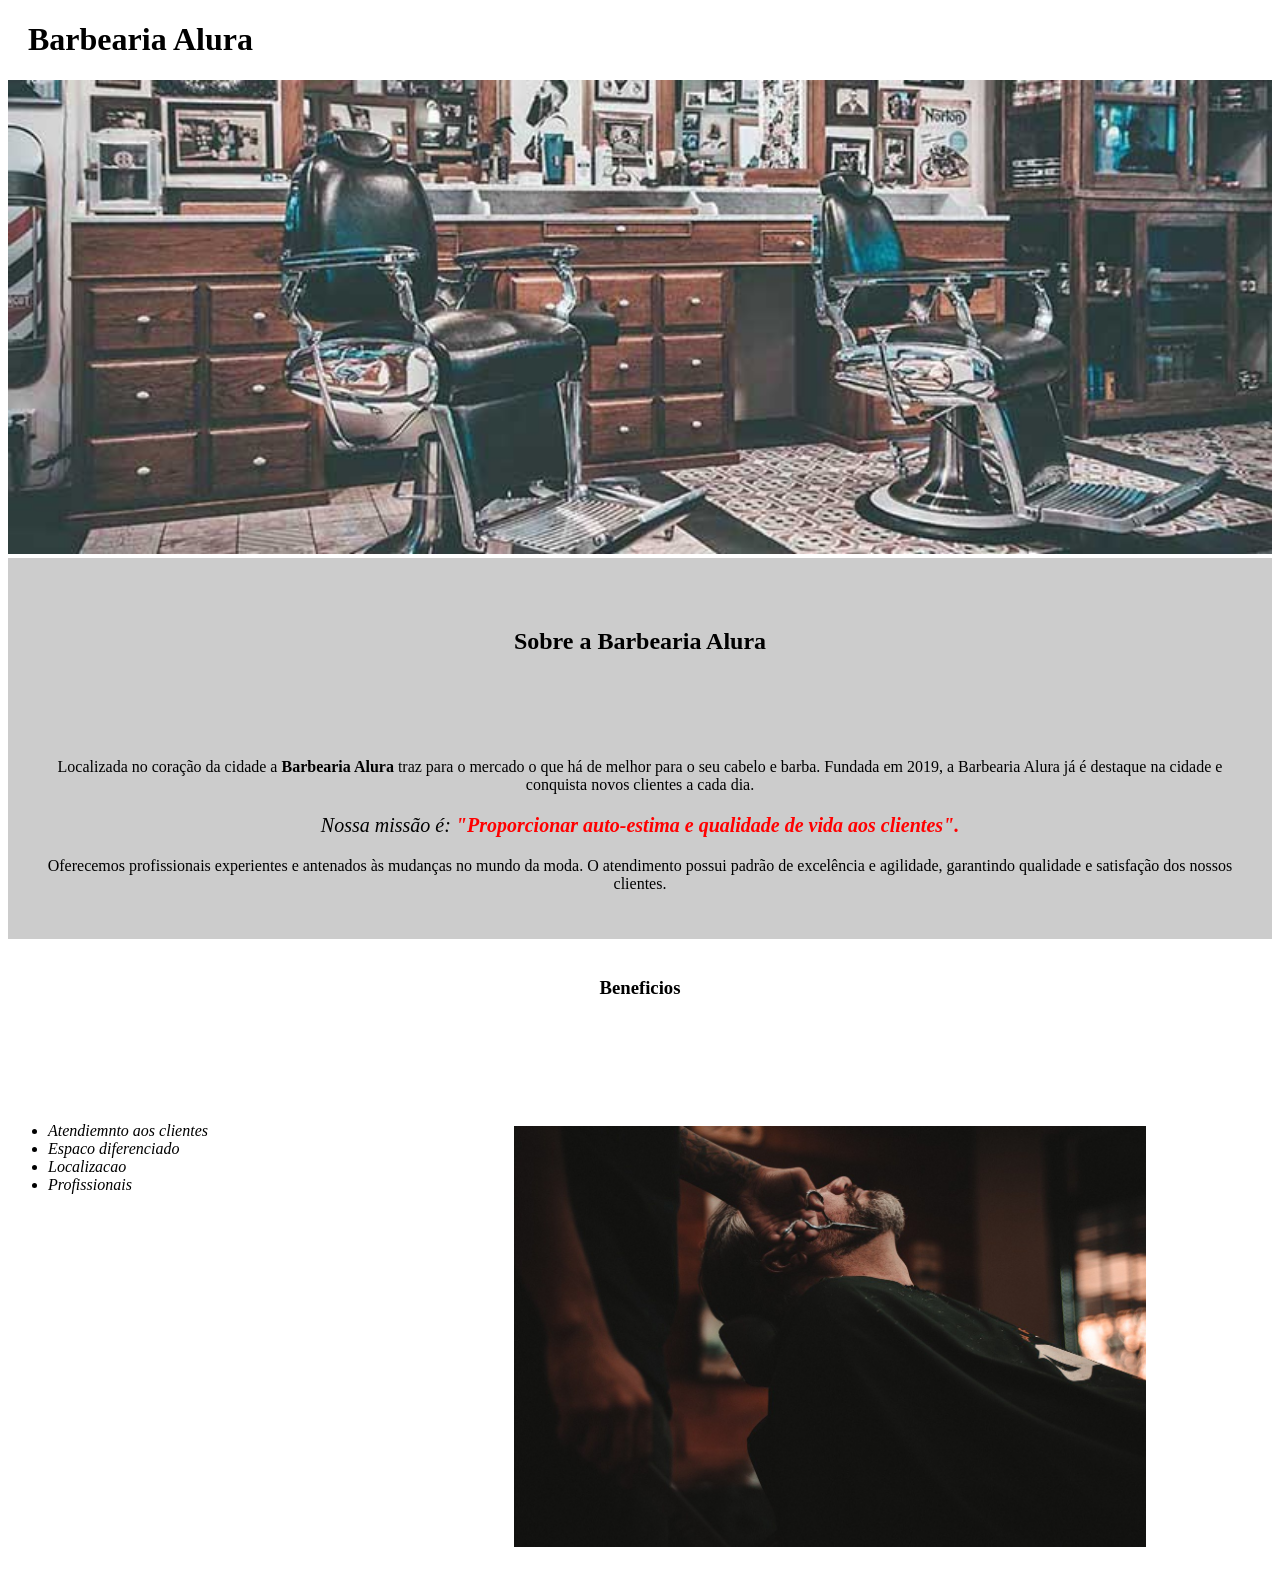
<file: HTML/02 - HTML/index.html>
<!DOCTYPE html>

<html lang="pt-br">

<head>
    <title>Barbearia Alura</title>
    <link rel="stylesheet" href="./style.css">
    <meta charset="UTF-8">
</head>

<body>

    <header>
        <h1 class="mainTitle">
            Barbearia Alura
         </h1>
    </header>

    <img id="banner" src="banner.jpg">

    <div class="principal">
        <h2 class="tituloCentralizado">
            Sobre a Barbearia Alura
        </h2>

        <p>
            Localizada no coração da cidade a <strong>Barbearia Alura</strong> traz para o mercado o que há de melhor para o
            seu
            cabelo e barba. Fundada em 2019, a Barbearia Alura já é destaque na cidade e conquista novos clientes a cada
            dia.
        </p>

        <p id="missao">
            <em>Nossa missão é: <strong>"Proporcionar auto-estima e qualidade de vida aos clientes".</strong> </em>
        </p>

        <p>
            Oferecemos profissionais experientes e antenados às mudanças no mundo da moda. O atendimento possui padrão de
            excelência e agilidade, garantindo qualidade e satisfação dos nossos clientes.
        </p>
    </div>

    <div class="beneficios">
        <h3 class="tituloCentralizado">
            Beneficios
        </h3>

        <ul>
            <li class="itens">Atendiemnto aos clientes</li> 
            <li class="itens">Espaco diferenciado</li>
            <li class="itens">Localizacao</li>
            <li class="itens">Profissionais</li>
            
        </ul>

        <img src="./beneficios.jpg" class="imagemBeneficios">
    </div>

</body>

</html>
</file>
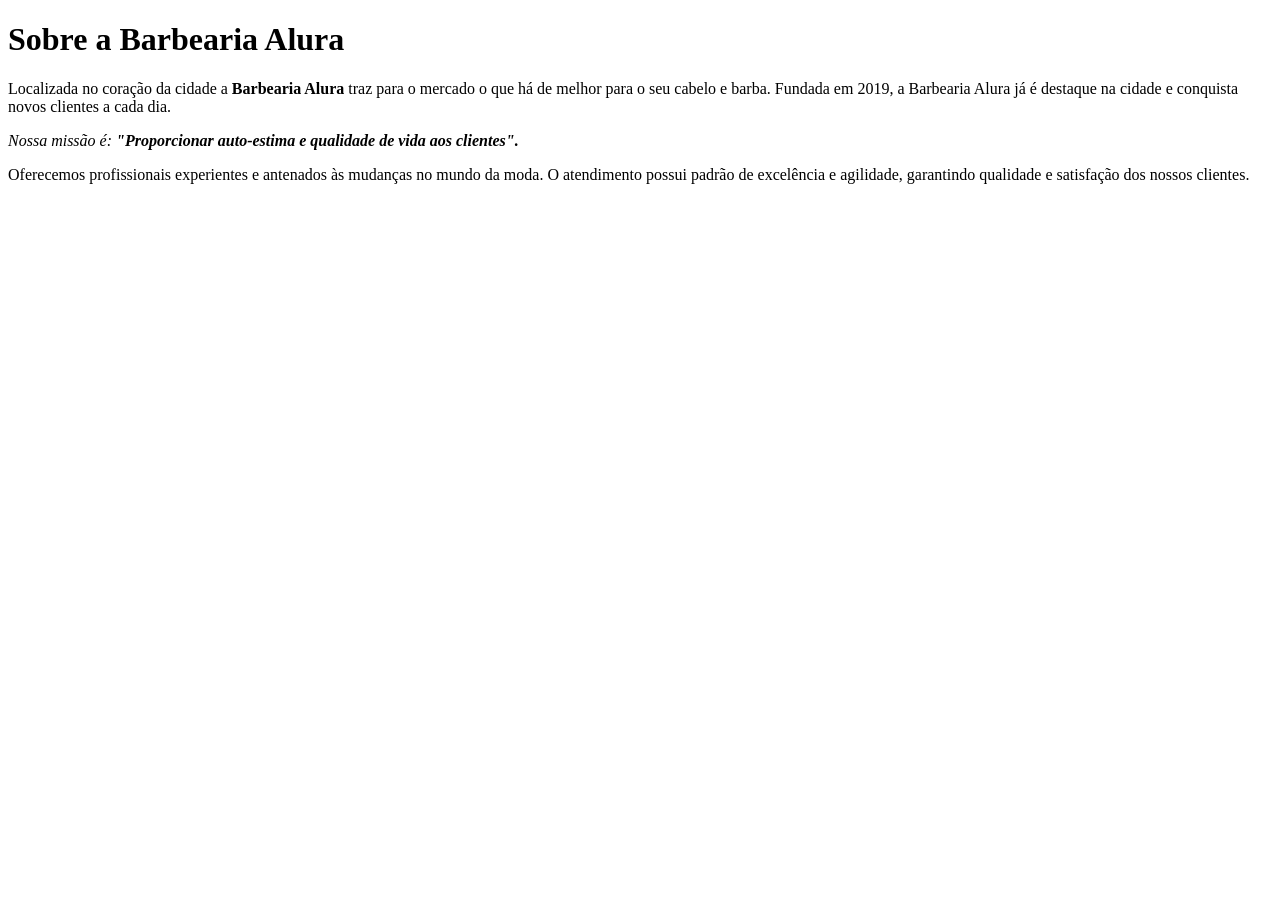
<file: HTML/01 - HTML/02 - estrutura basica/index.html>
<!DOCTYPE html>

<html lang="pt-br">
    <head>
        <title>Barbearia Alura</title>

        <meta charset="UTF-8">
    </head>    
    
    <body>
        <h1>
            Sobre a Barbearia Alura
        </h1>
    
        <p>
            Localizada no coração da cidade a <strong>Barbearia Alura</strong>  traz para o mercado o que há de melhor para o seu 
            cabelo e barba. Fundada em 2019, a Barbearia Alura já é destaque na cidade e conquista novos clientes a cada dia.
        </p>
    
        <p>
            <em>Nossa missão é: <strong>"Proporcionar auto-estima e qualidade de vida aos clientes".</strong> </em>
        </p>
    
        <p>
            Oferecemos profissionais experientes e antenados às mudanças no mundo da moda. O atendimento possui padrão de
            excelência e agilidade, garantindo qualidade e satisfação dos nossos clientes.
        </p>
    </body>
</html>
</file>
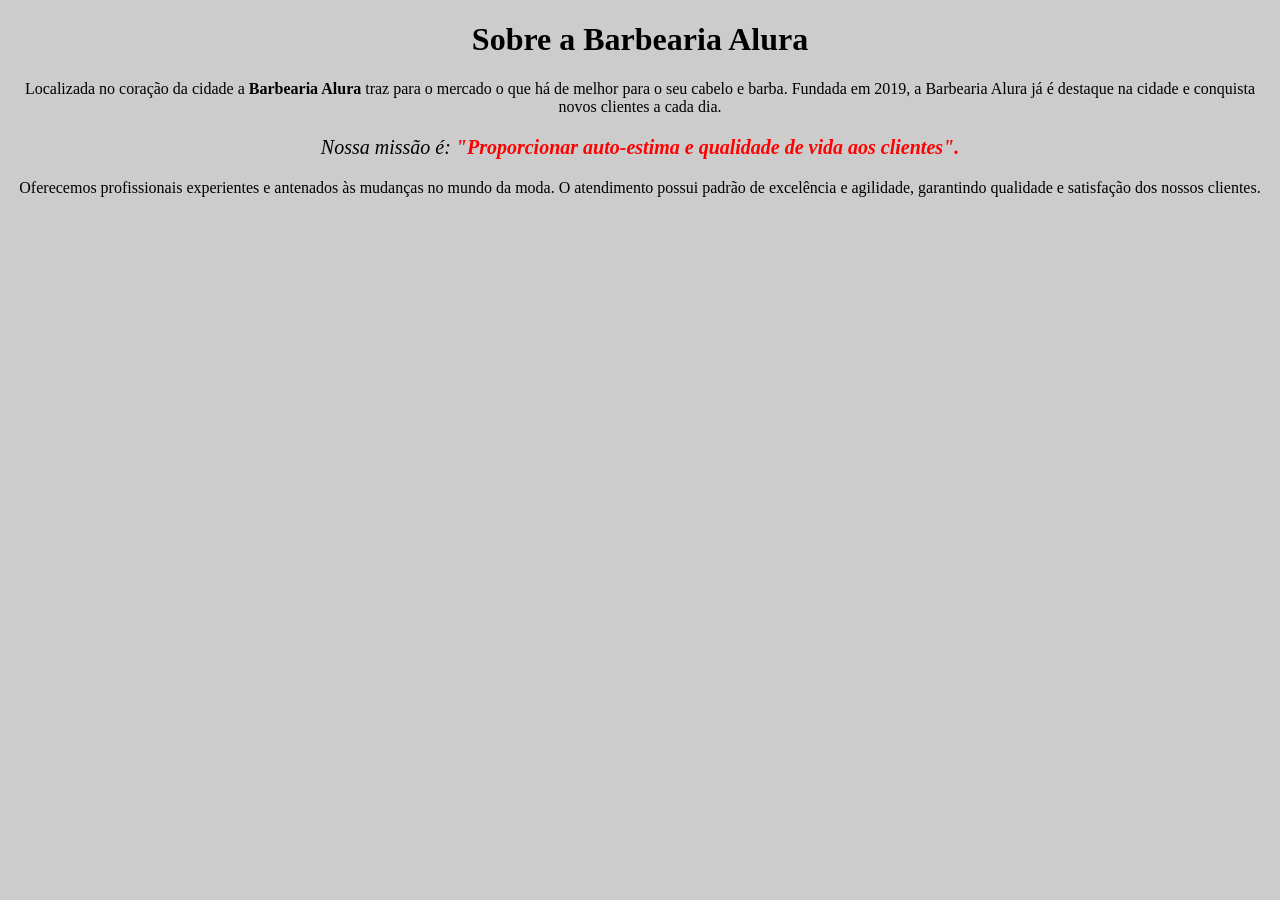
<file: HTML/01 - HTML/03 - iniciando CSS/index.html>
<!DOCTYPE html>

<html lang="pt-br">
    <head>
        <title>Barbearia Alura</title>
        <link rel="stylesheet" href="./style.css">
        <meta charset="UTF-8"> 
    </head>    
    
    <body>
        <h1>
            Sobre a Barbearia Alura
        </h1>
    
        <p>
            Localizada no coração da cidade a <strong>Barbearia Alura</strong>  traz para o mercado o que há de melhor para o seu 
            cabelo e barba. Fundada em 2019, a Barbearia Alura já é destaque na cidade e conquista novos clientes a cada dia.
        </p>
    
        <p style="font-size: 20px">
            <em>Nossa missão é: <strong>"Proporcionar auto-estima e qualidade de vida aos clientes".</strong> </em>
        </p>
    
        <p>
            Oferecemos profissionais experientes e antenados às mudanças no mundo da moda. O atendimento possui padrão de
            excelência e agilidade, garantindo qualidade e satisfação dos nossos clientes.
        </p>
    </body>
</html>
</file>
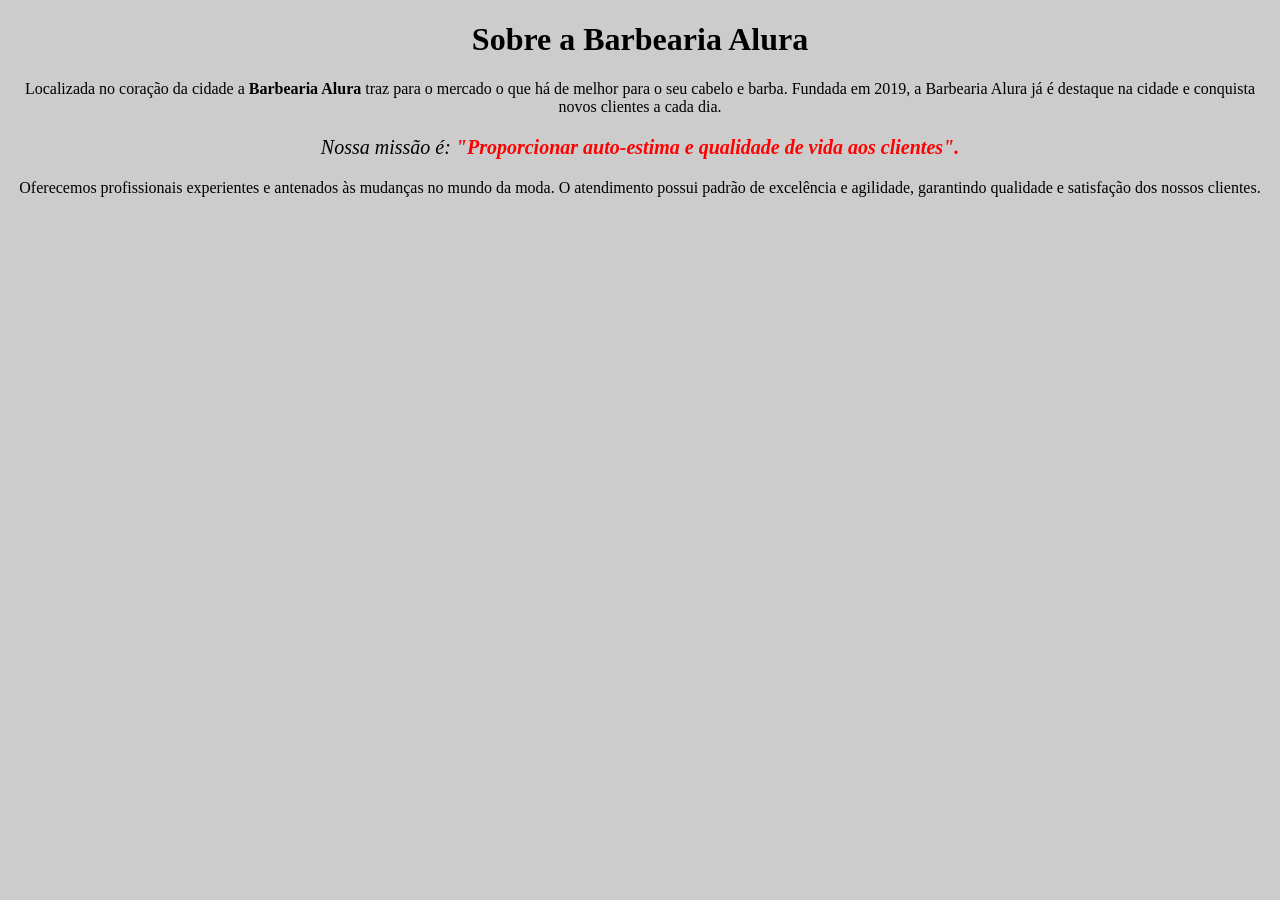
<file: HTML/01 - HTML/04 - Identificador de elemento e tag de imagem/index.html>
<!DOCTYPE html>

<html lang="pt-br">
    <head>
        <title>Barbearia Alura</title>
        <link rel="stylesheet" href="./style.css">
        <meta charset="UTF-8"> 
    </head>    
    
    <body>

        <h1>
            Sobre a Barbearia Alura
        </h1>
    
        <p>
            Localizada no coração da cidade a <strong>Barbearia Alura</strong>  traz para o mercado o que há de melhor para o seu 
            cabelo e barba. Fundada em 2019, a Barbearia Alura já é destaque na cidade e conquista novos clientes a cada dia.
        </p>
    
        <p id="missao" >
            <em>Nossa missão é: <strong>"Proporcionar auto-estima e qualidade de vida aos clientes".</strong> </em>
        </p>
    
        <p>
            Oferecemos profissionais experientes e antenados às mudanças no mundo da moda. O atendimento possui padrão de
            excelência e agilidade, garantindo qualidade e satisfação dos nossos clientes.
        </p>
    </body>
</html>
</file>
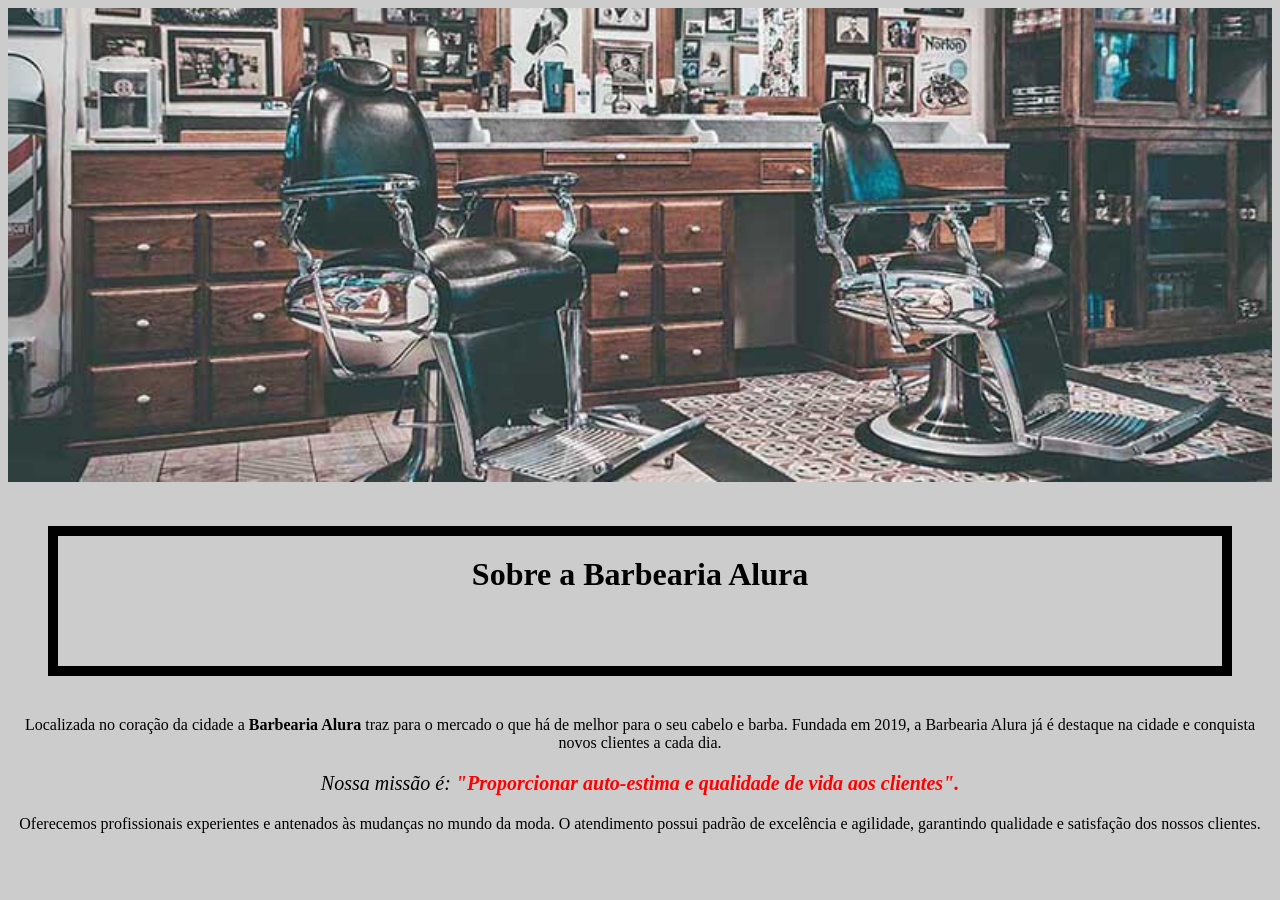
<file: HTML/01 - HTML/05 - CSS para imagens/index.html>
<!DOCTYPE html>

<html lang="pt-br">
    <head>
        <title>Barbearia Alura</title>
        <link rel="stylesheet" href="./style.css">
        <meta charset="UTF-8"> 
    </head>    
    
    <body>

        <img id="banner" src="banner.jpg"> 

        <h1>
            Sobre a Barbearia Alura
        </h1>
    
        <p>
            Localizada no coração da cidade a <strong>Barbearia Alura</strong>  traz para o mercado o que há de melhor para o seu 
            cabelo e barba. Fundada em 2019, a Barbearia Alura já é destaque na cidade e conquista novos clientes a cada dia.
        </p>
    
        <p id="missao" >
            <em>Nossa missão é: <strong>"Proporcionar auto-estima e qualidade de vida aos clientes".</strong> </em>
        </p>
    
        <p>
            Oferecemos profissionais experientes e antenados às mudanças no mundo da moda. O atendimento possui padrão de
            excelência e agilidade, garantindo qualidade e satisfação dos nossos clientes.
        </p>
    </body>
</html>
</file>
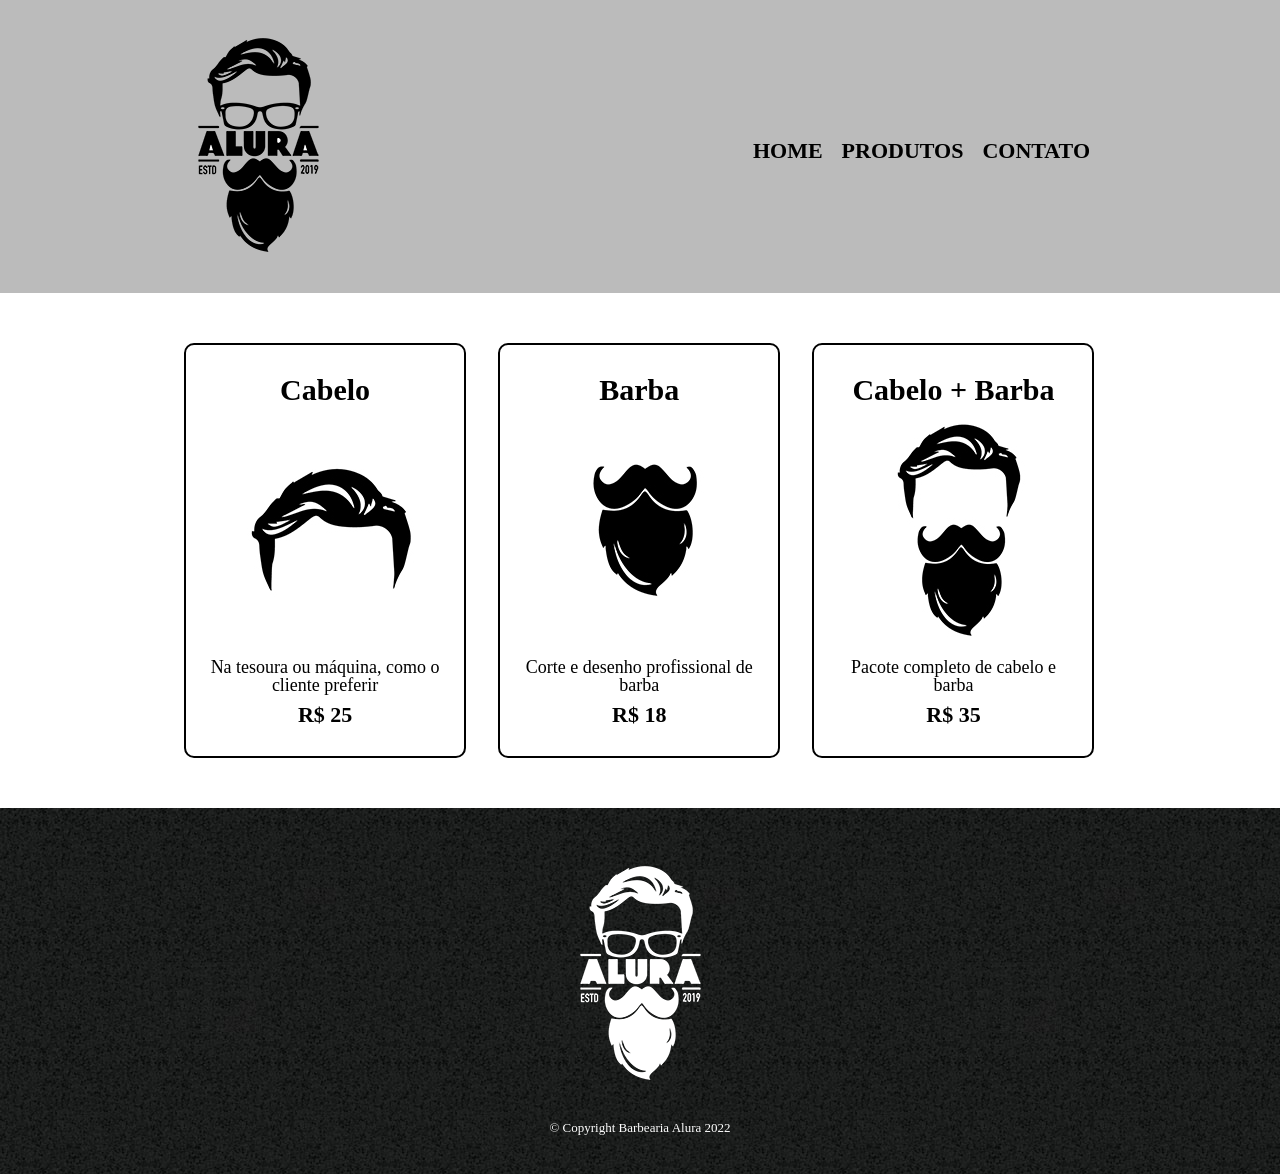
<file: HTML/02 - HTML/produtos.html>
<!DOCTYPE html>

<html>
    <head>
        <meta charset="UTF-8">
        <title>Produtos Barbearia Alura</title>
        <link rel="stylesheet" href="reset.css">
        <link rel="stylesheet" href="./produtos.css">
    </head>

    <body>
        <header>
            <div class="caixa">
                <h1> <img src="./logo.png" alt=""></h1>

                <nav>
                    <ul>
                        <li><a href="index.html">Home</a></li>
                        <li><a href="produtos.html">Produtos</a></li>
                        <li><a href="contato.html">Contato</a></li>
                    </ul>
                </nav>
            </div>
        </header>
        
        <main>
            <ul class="produtos">
                <li>
                    <h2>Cabelo</h2>
                    <img src="cabelo.jpg">
                    <p class="produto-descricao">Na tesoura ou máquina, como o cliente preferir</p>
                    <p class="produto-preco">R$ 25</p>
                </li>
                <li>
                    <h2>Barba</h2>
                    <img src="barba.jpg">
                    <p class="produto-descricao">Corte e desenho profissional de barba</p>
                    <p class="produto-preco">R$ 18</p>
                </li>
                <li>
                    <h2>Cabelo + Barba</h2>
                    <img src="cabelo+barba.jpg">
                    <p class="produto-descricao">Pacote completo de cabelo e barba</p>
                    <p class="produto-preco">R$ 35</p>
                </li>
            </ul>
        </main>

        <footer>
            <img src="logo-branco.png">
            <p class="copyright">&copy; Copyright Barbearia Alura 2022</p>
        </footer>
    </body>
</html>
</file>
<file: HTML/02 - HTML/style.css>
#banner {
    width: 100%;
}
.principal {
    background: #CCCCCC;
    padding: 30px;
}

.mainTitle{
    padding-left: 20px;
}

.tituloCentralizado {
    padding-top: 20px;
    height: 110px;
    text-align: center;
}

p {
    text-align: center;
}

#missao{
    font-size: 20px
}

em strong {
    color: red;
}

.itens {
    font-style: italic;
}

.beneficios {
    background-color: white;
}

ul {
    display: inline-block;
    vertical-align: top;
    width: 20%;
    margin-right: 15%;
}

.imagemBeneficios {
    width: 50%;
    padding: 20px;
}
</file>
<file: HTML/01 - HTML/03 - iniciando CSS/style.css>
body {
    background: #CCCCCC;
}

h1 {
    text-align: center;
}

p {
    text-align: center;
}

em strong {
    color: red;
}
</file>
<file: HTML/01 - HTML/04 - Identificador de elemento e tag de imagem/style.css>
body {
    background: #CCCCCC;
}

h1 {
    text-align: center;
}

p {
    text-align: center;
}

#missao{
    font-size: 20px
}

em strong {
    color: red;
}
</file>
<file: HTML/01 - HTML/05 - CSS para imagens/style.css>
body {
    background: #CCCCCC;
}

#banner {
    width: 100%;
}

h1 {
    margin: 40px;
    padding-top: 20px;
    height: 110px;
    text-align: center;
    border: 10px solid;
}

p {
    text-align: center;
}

#missao{
    font-size: 20px
}

em strong {
    color: red;
}
</file>
<file: HTML/02 - HTML/produtos.css>
header {
    background-color: #BBBBBB;
    padding: 20px 0;
}

.caixa {
    position: relative;
    width: 940px;
    margin: 0 auto;
}

nav {
    position: absolute;
    right: 20px;
    top: 120px;
}

nav li {
    display: inline;
    margin: 0 0 0 15px;
}

nav a {
    text-transform: uppercase;
    color: #000000;
    font-weight: bold;
    font-size: 22px;
    text-decoration: none;
}

nav a:hover{
    color: #C78C19;
    text-decoration: underline;
}

.produtos {
    width: 940px;
    margin: 0 auto;
    padding: 50px 0;
}

.produtos li{
    display: inline-block;
    text-align: center;
    width: 30%;
    vertical-align: top;
    margin: 0 1.5%;
    padding: 30px 20px;
    box-sizing: border-box;
    border: 2px solid #000000;
    border-radius: 10px;
}

.produtos li:hover{
    border-color: #C78C19;
}

.produtos li:hover h2{
    font-size: 34px;
}

.produtos li:active{
    border-color: #088C19;
}

.produtos h2 {
    font-size: 30px;
    font-weight: bold;
}

.produto-preco {
    font-size: 22px;
    font-weight: bold;
    margin: 10px 0 0;
}

.produto-descricao {
    font-size: 18px;
}

footer{
    text-align: center;
    background: url('bg.jpg');
    padding: 40px 0;
}

.copyright{
    color: #FFFFFF;
    font-size: 13px;
    margin-top: 20px;
}
</file>
